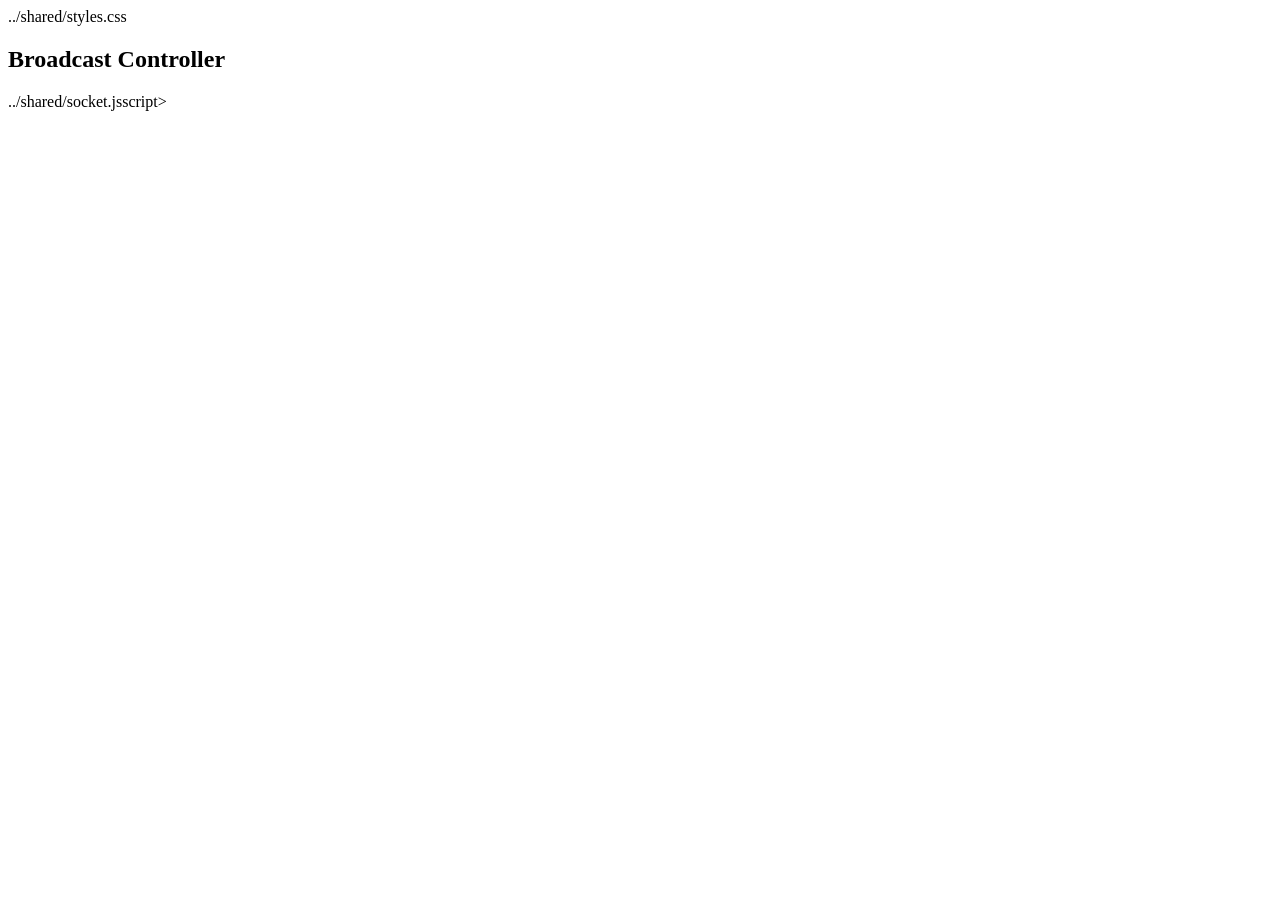
<file: control.html>
<!DOCTYPE html>
<html lang="en">
<head>
  <meta charset="UTF-8">
  <title>Controller</title>

  <!-- ✅ CSS -->
  ../shared/styles.css
</head>
<body>

  <h2>Broadcast Controller</h2>

  <!-- ✅ JS -->
  ../shared/socket.jsscript>
</body>
</html>
</file>
